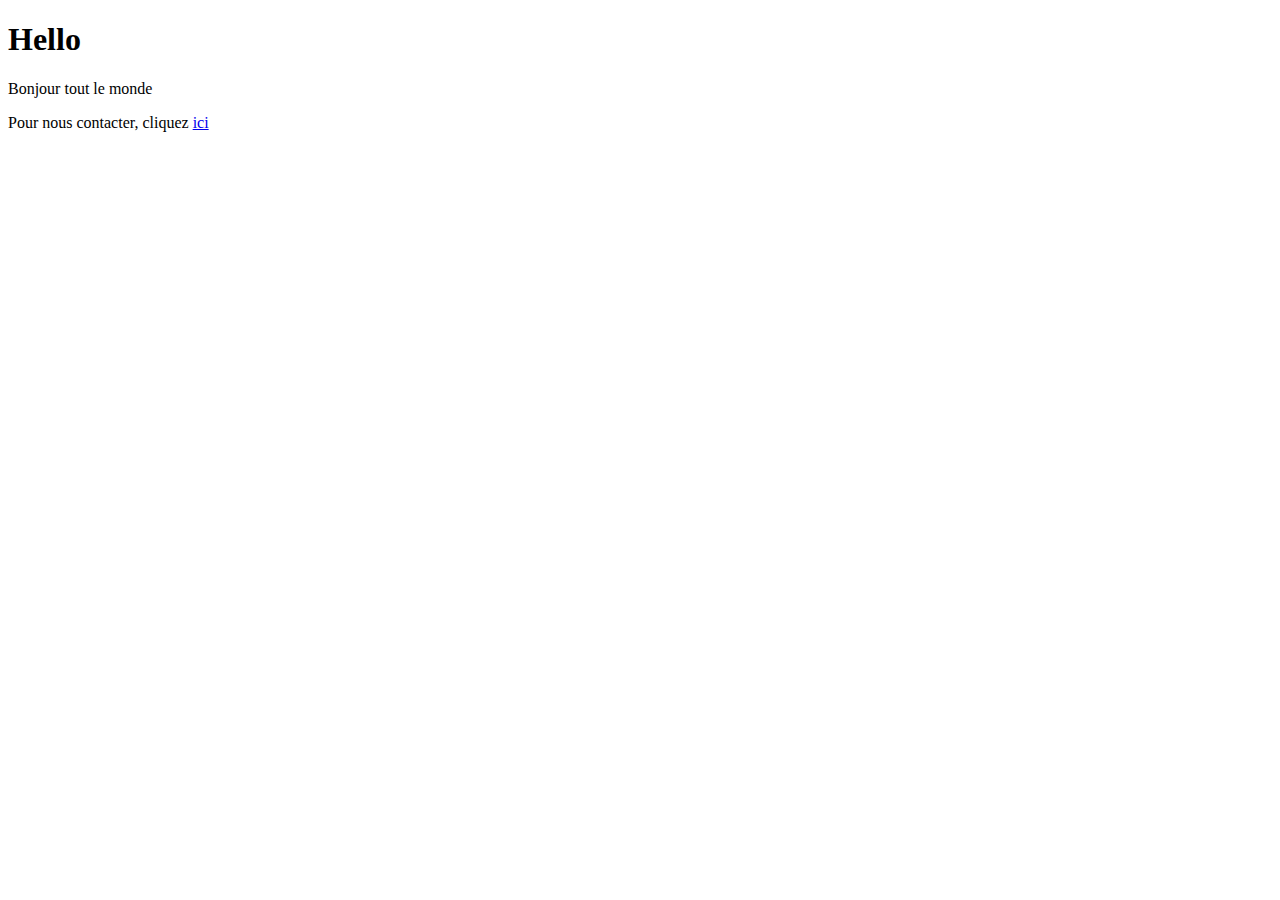
<file: index.html>
<!DOCTYPE html>
<html lang="en">
<head>
    <meta charset="UTF-8">
    <title>Bonjour</title>
    <link href="./style.css" type="text/css" />
</head>
<body>
    <h1>Hello</h1>
   Bonjour tout le monde
   <p>Pour nous contacter, cliquez <a href="contact.html">ici</a></body></p>
</body>
</html>
</file>
<file: style.css>
body {
    font-size: 2em;
    color: blue;
    font-weight: bold;
}
</file>
